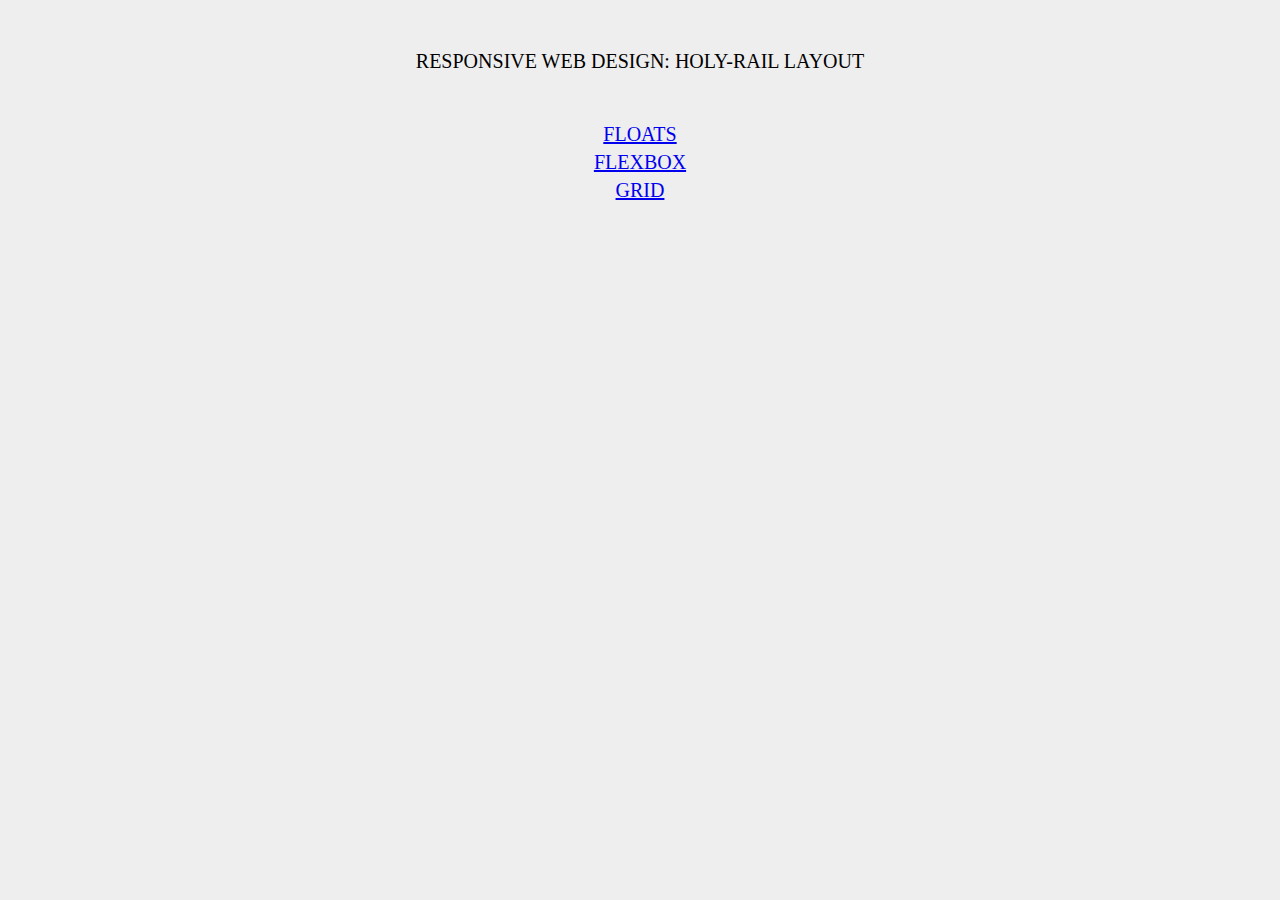
<file: index.html>
<!DOCTYPE html>
<html lang="en">
  <head>
    <meta charset="UTF-8" />
    <meta name="viewport" content="width=device-width, initial-scale=1.0" />
    <title>Links</title>
    <style>
      html {
        background-color: #eeeeee;
        font-size: 20px;
      }
      body {
        margin-top: 50px;
      }
      a {
        display: block;
        text-align: center;
        margin-top: 5px;
      }
      header {
        margin-bottom: 50px;
        text-align: center;
      }
    </style>
  </head>
  <body>
    <header>
      <p>RESPONSIVE WEB DESIGN: HOLY-RAIL LAYOUT</p>
    </header>
    <a href="floats.html">FLOATS</a>
    <a href="flexbox.html">FLEXBOX</a>
    <a href="grid.html">GRID</a>
  </body>
</html>
</file>
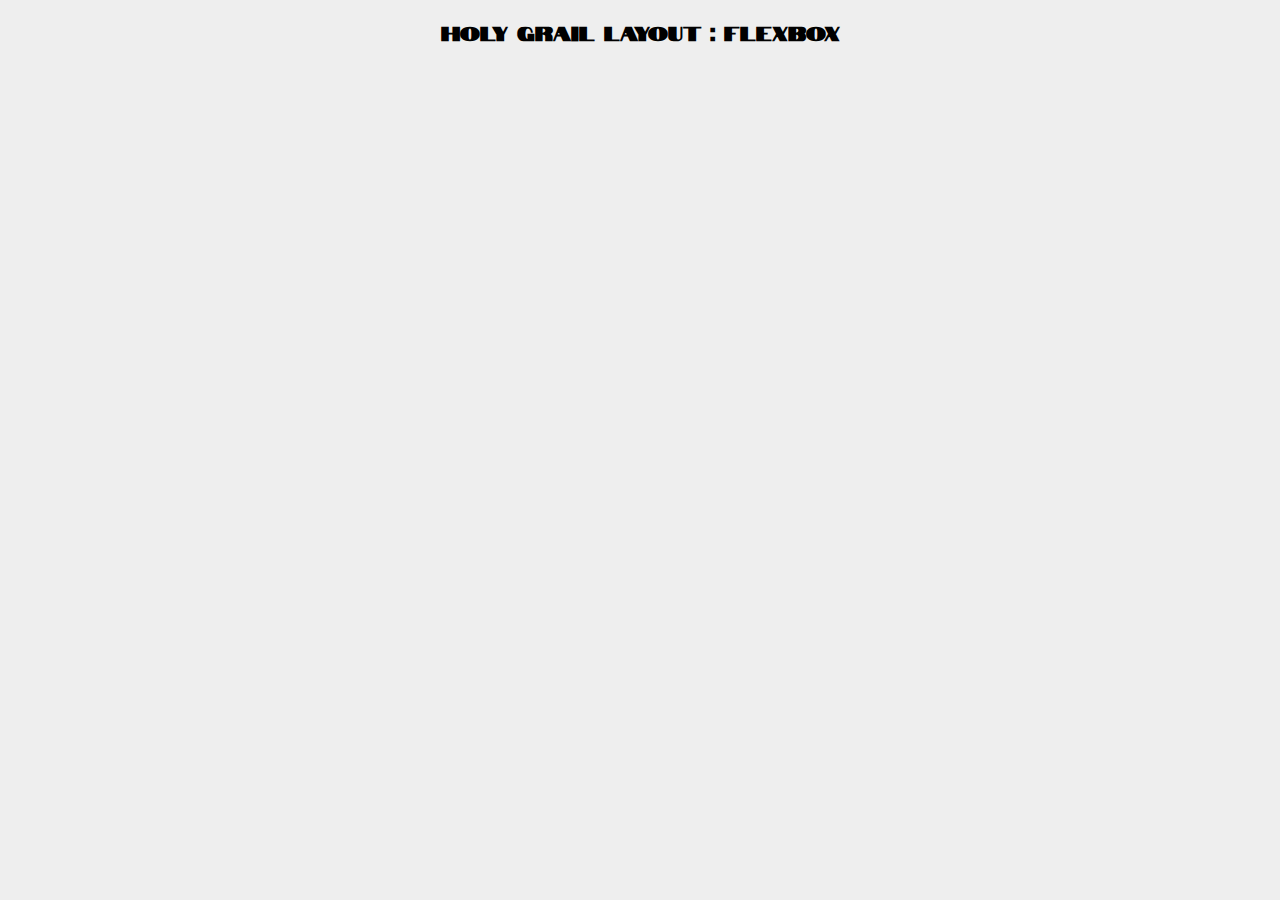
<file: floats.html>
<!DOCTYPE html>
<html lang="en">
  <head>
    <meta charset="UTF-8" />
    <link rel = "stylesheet" href="floats.css">
    <meta name="viewport" content="width=device-width, initial-scale=1.0" />
    <title>CSS Layout - Holy Grail</title>
  </head>
  <body>
    <header>
       Holy Grail Layout : flexbox
    </header>

    <nav>
      <!-- Place a list of links here -->
    </nav>

    <main>
      <!-- Place a long text here -->
    </main>

    <aside>
      <!-- Place a small image here -->
    </aside>

    <footer>
      <!-- Place a copyright notice here -->
    </footer>
  </body>
</html>
</file>
<file: floats.css>
@import url("https://fonts.googleapis.com/css2?family=Notable&display=swap");
@import url("https://fonts.googleapis.com/css2?family=Zilla+Slab:ital,wght@0,300;1,500&display=swap");
@import url("https://fonts.googleapis.com/css2?family=Dancing+Script:wght@700&display=swap");

html {
  background-color: #eeeeee;
  font-size: 20px;
  font-family: "Dancing Script", cursive;
}
body {
  text-align: center;
}
main {
  font-size: 20px;
  float: none;
  text-align: justify;
}
header {
  position: relative;
  font-size: 30 px;
  font-weight: bold;
  padding-top: 10px;
  font-family: "Notable", sans-serif;
  text-align: center;
}
aside {
  float: left;
  margin-left: 5px;
  align-content: justify;
}
nav {
  margin-top: 5px;
  margin-bottom: 5px;
  padding: 2px;
  font-family: "Zilla Slab", serif;
  float: none;
}
nav a {
  display: block;
}
footer {
  margin-top: 500px;
  margin-bottom: 10px;
  position: relative;
  width: 100%;
  text-align: center;
}

@media only screen and (min-width: 680px) {
  nav {
    width: 20%;
    float: left;
    padding-left: 1%;
  }

  main {
    width: 50%;
    float: left;
  }

  aside {
    width: 25%;
    float: left;
    margin-left: 10px;
  }

  footer {
    float: left;
  }
}
</file>
